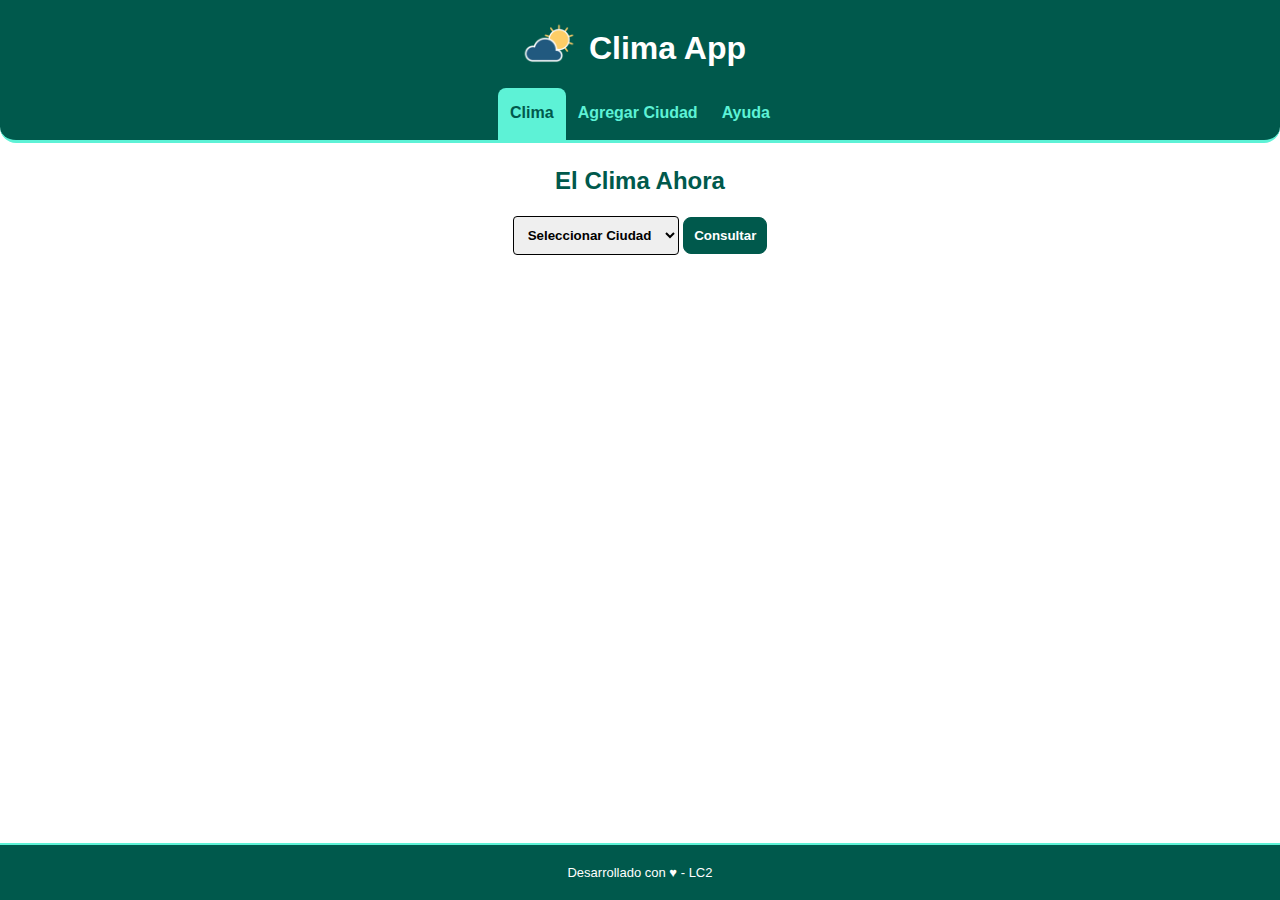
<file: index.html>
<!DOCTYPE html>
<html lang="es">

<head>
    <meta charset="UTF-8">
    <meta name="viewport" content="width=device-width, initial-scale=1.0">
    <title>Clima App</title>
    <!-- Estilos CSS -->
    <link rel="stylesheet" href="css/common.css">
    <link rel="stylesheet" href="css/pages/index.css">
    <script src="js/pages/index.js"></script>
    <script src="js/pages/add-city.js"></script>
    <link rel="icon" href="css/img/solynube.ico">
</head>

<body>
    <header>
        <div class="centrado" >
            <img id="iconoTitulo" src="css/img/solynube.ico">
            <h1>
                <span>Clima App</span>
            </h1>
        </div>
        
        <nav>
            <ul>
                <li class="current-page"><a href="#">Clima</a></li>
                <li><a href="add-city.html">Agregar Ciudad</a></li>
                <li><a href="help.html">Ayuda</a></li>
            </ul>
        </nav>
    </header>
    <!-- Contenido principal de la página -->
    <main>
        <h2>El Clima Ahora</h2>
            <section id="form-city-list">
                <form>
                    <select name="desplegableCiudades" id="desplegableCiudades">
                        <script>opcionesSelect();</script>
                        <option value="" disabled selected>Seleccionar Ciudad</option>
                        <!-- <option value="ROSARIO">Rosario</option> -->
                        <!-- <option value="RAFAELA">Rafaela</option> -->
                    </select>
                    <input type="button" id="botonColsultar" value="Consultar" onclick="llamarDatos()">
                </form>
            </section>
            <section id="section-weather-result">
                <div class="card" id="divcard">
                    
                </div>
            </section>
    </main>

    <footer>
        <p>
            Desarrollado con ♥ - LC2
        </p>
    </footer>
</body>

</html>
</file>
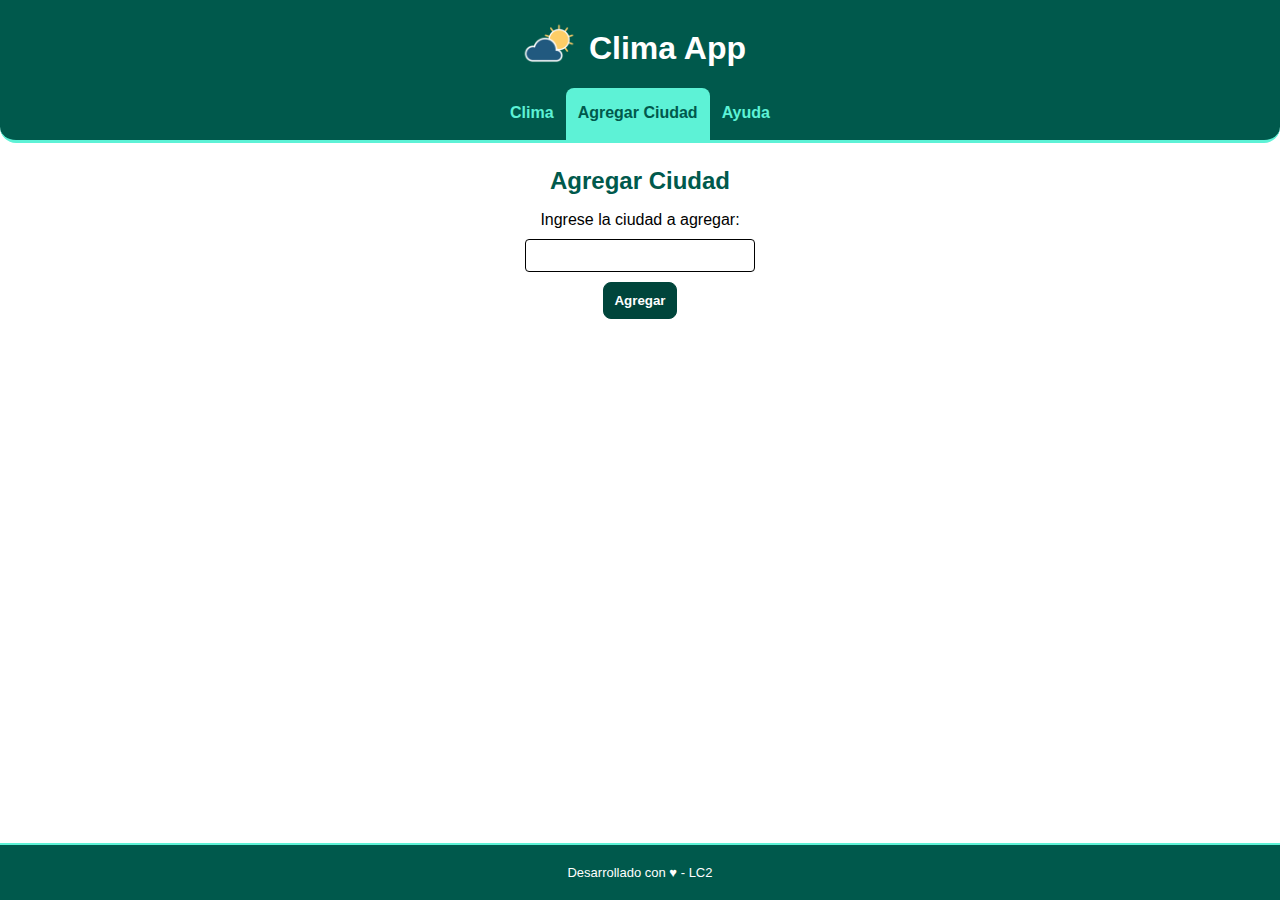
<file: add-city.html>
<!DOCTYPE html>
<html lang="es">

<head>
    <meta charset="UTF-8">
    <meta name="viewport" content="width=device-width, initial-scale=1.0">
    <title>Clima App</title>
    <!-- Estilos CSS -->
    <link rel="stylesheet" href="css/common.css">
    <link rel="stylesheet" href="css/pages/add-city.css">
    <link rel="icon" href="css/img/solynube.ico">
    <script src="js/pages/add-city.js"></script>
</head>

<body>
    <header>
        <div class="centrado" >
            <img id="iconoTitulo" src="css/img/solynube.ico">
            <h1>
                <span>Clima App</span>
            </h1>
        </div>
        
        <nav>
            <ul>
                <li><a href="index.html">Clima</a></li>
                <li class="current-page"><a href="#">Agregar Ciudad</a></li>
                <li><a href="help.html">Ayuda</a></li>
            </ul>
        </nav>
    </header>
    <!-- Contenido principal de la página -->
    <main>
        <h2>Agregar Ciudad</h2>
            <section>
                <form>
                    <label for="ingresarCiudad">Ingrese la ciudad a agregar:</label>
                    <input type="text" name="agregarCiudad" id="agregarCiudad">

                    <input type="button" value="Agregar" id="agregar" onclick="addNewCityToLocalStorage();">
                </form>
            </section>

            <div>
                <p class="mensajes" id="verde">Ciudad agregada con éxito</p>
                <p class="mensajes" id="rojo">Error. La ciudad ingresada no se encuentra en la API o se produjo un error al consultar</p>
                <p class="mensajes" id="amarillo">La ciudad Ingresada ya se encuentra almacenada</p>
            </div>
    </main>

    <footer>
        <p>
            Desarrollado con ♥ - LC2
        </p>
    </footer>

</body>

</html>
</file>
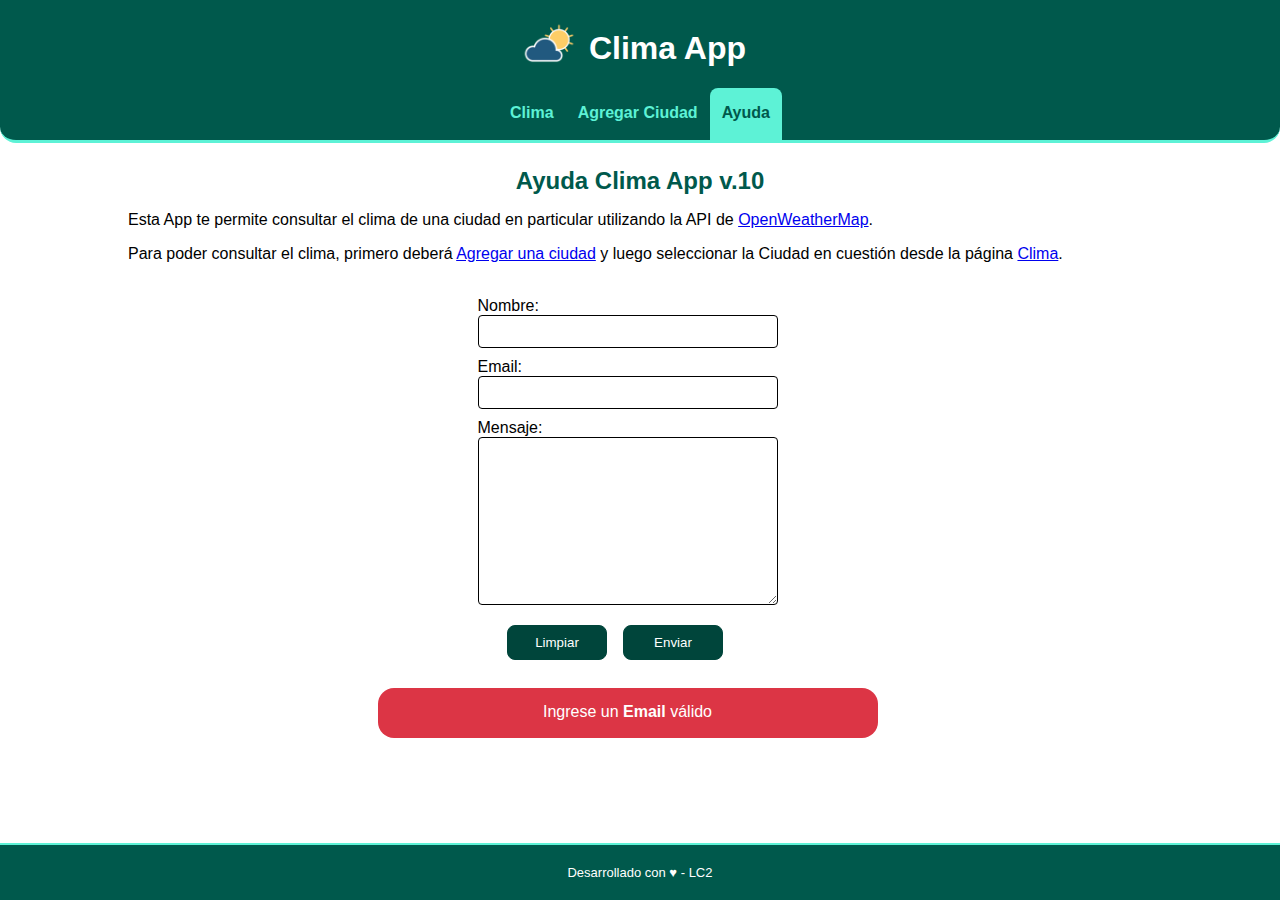
<file: help.html>
<!DOCTYPE html>
<html lang="es">

<head>
    <meta charset="UTF-8">
    <meta name="viewport" content="width=device-width, initial-scale=1.0">
    <title>Clima App</title>
    <!-- Estilos CSS -->
    <link rel="stylesheet" href="css/common.css">
    <link rel="stylesheet" href="css/pages/help.css">
    <link rel="icon" href="css/img/solynube.ico">
</head>

<body>
    <header>
        <div class="centrado" >
            <img id="iconoTitulo" src="css/img/solynube.ico">
            <h1>
                <span>Clima App</span>
            </h1>
        </div>
        
        <nav>
            <ul> 
                <li><a href="index.html">Clima</a></li>
                <li><a href="add-city.html">Agregar Ciudad</a></li>
                <li class="current-page"><a href="#">Ayuda</a></li>
            </ul>
        </nav>
    </header>
    <!-- Contenido principal de la página -->
    <main>
        <h2>Ayuda Clima App v.10</h2>
        <p>Esta App te permite consultar el clima de una ciudad en particular utilizando la API de <a href="https://openweathermap.org/api" target="_blank">OpenWeatherMap</a>.</p>
        <p>Para poder consultar el clima, primero deberá <a href="add-city.html">Agregar una ciudad</a> y luego seleccionar la Ciudad en cuestión desde la página <a href="index.html">Clima</a>.</p>
            <section>
                <div class="centrado">
                    <form>
                        <label for="Nombre">Nombre:</label>
                        <input type="text" name="nombre" id="nombre" class="inputForm">
                        
                        <label for="Email">Email:</label>
                        <input type="email" name="email" id="email" class="inputForm">
                        
                        <label for="Mensajeusuario">Mensaje:</label>
                        <textarea name="mensaje" rows="10" cols="30" class="inputForm"></textarea>
                        
                        <br>
                        
                        <div class="centrado">
                            <input type="button" value="Limpiar" class="botonHelp">
                            <input type="submit" value="Enviar" class="botonHelp">
                        </div>
                    </form>
                </div>
            
            </section>

            <div class="centrado">
                <p id="mensajeEmailInvalido">Ingrese un <b>Email</b> válido</p>
            </div>

    </main>

    <footer>
        <p>
            Desarrollado con ♥ - LC2
        </p>
    </footer>
</body>

</html>
</file>
<file: css/common.css>
* {
    box-sizing: border-box;
    margin: 0;
    padding: 0;
    font-family: 'Lucida Sans', 'Lucida Sans Regular', 'Lucida Grande', 'Lucida Sans Unicode', Geneva, Verdana, sans-serif;

}

:root {
    /* Declaro variables CSS con colores principales */
    --color-theme: #00594c;
    --color-active: #5df2d6;
    --color-back-active: #04957d;
    --color-gradient: linear-gradient(to right, var(--color-theme), var(--color-back-active));
}

body {
    height: 100%;
    width: 100%;
}

ul {
    list-style: none;
    padding: 0;
    margin: 0;
}

button,
a {
    user-select: none;
    -webkit-user-select: none;
}

header {
    position: fixed;
    top: 0;
    width: 100%;
    background: var(--color-theme);
    border-bottom: 3px solid #5df2d6;
    border-radius: 0px 0px 16px 16px;
}

#iconoTitulo {
    width: 60px;
    height: auto;
    margin: 10px;
}

.centrado {
    display: flex;
    justify-content: center;
    margin-right: 25px;
    padding-top: 8px;
    align-items: center;
}

nav>ul {
    display: flex;
    justify-content: space-between;
    justify-content: center;
}

nav li {
    flex: 0 0 auto;
}

nav li a {
    display: block;
    padding: 16px 12px;
    text-align: center;
    text-decoration: none;
    font-size: 1em;
    font-weight: bold;
    color: var(--color-active);
}

nav li.current-page a {
    color: var(--color-theme);
    background-color: var(--color-active);
    pointer-events: none;
    border-radius: 8px 8px 0px 0px;
    border-bottom: 2px solid #5df2d6;
}

main {
    margin-top: 120px;
    overflow: auto;
    padding: 16px;
    padding-bottom: 60px;
    height: calc(100% - 120px);
}

h1 {
    text-align: center;
    margin: 0;
    color: white;
}

h1>img {
    width: 70px;
    vertical-align: middle;
}

h2 {
    color: var(--color-theme);
    margin: 16px 0;
    text-align: center;
    padding-top: 15px;
}

h3 {
    color: var(--color-theme);
    margin: 8px 0;
}

main section {
    display: flex;
    justify-content: space-around;
}

footer {
    position: fixed;
    bottom: 0px;
    background: var(--color-theme);
    width: 100%;
    text-align: center;
    padding-top: 10px;
    padding-bottom: 10px;
    border-color: #5df2d6;
    border-style: solid;
    border-width: 2px 0px 0px 0px;

}

footer p {
    font-size: small;
    color: white;
}

main p {
    margin-bottom: 16px;
}

/* Media Query: Estilos a aplicar sólo en pantallas mayores a 400px */
@media (min-width: 400px) {
    main {
        padding-left: 10%;
        padding-right: 10%;
    }

    footer {
        padding-top: 20px;
        padding-bottom: 20px;
    }
}
</file>
<file: css/pages/index.css>
* {
    box-sizing: border-box;
    margin: 0;
    padding: 0;
    font-family: 'Lucida Sans', 'Lucida Sans Regular', 'Lucida Grande', 'Lucida Sans Unicode', Geneva, Verdana, sans-serif;

}

#desplegableCiudades {
    border-color: black;
    border-width: 1px;
    border-radius: 4px;
    border-style: solid;
    padding: 10px;
    margin-top: 5px;
    font-weight: bold;
}

#botonColsultar {
    color: white;
    font-weight: bold;
    background-color: #00594c;
    border-color: #00594c;
    border-width: 1px;
    border-radius: 8px;
    border-style: solid;
    padding: 10px;
    margin-top: 5px;
}

.card {
    margin: 25px 0;
    border-radius: 15px;
    box-shadow: 1.5px 0px 3px 3px rgba(0, 0, 0, 0.3);
    text-align: center;
    padding: 1px 10px 1px 10px;
    max-height: 350px;
    display: none;
}
</file>
<file: css/pages/add-city.css>
form label {
    display: flex;
    justify-content: center;
}

form input {
    display: flex;
    justify-content: center;
    margin: 0 auto;
    margin-top: 10px;
}

#agregarCiudad {
    width: 230px;
    border-radius: 4px;
    padding: 8px;
    border-color: black;
    border-width: 1px;
    border-style: solid;
}

#agregar {
    background-color: #00453b;
    color: white;
    font-weight: bold;
    border-radius: 8px;
    border-color: #00453b;
    border-style: solid;
    border-width: 1px;
    padding: 10px;
    margin-top: 10px;
}

.mensajes {
    display: block;
    width: 500px;
    border-radius: 10px;
    margin: 30px auto;
    padding: 15px;
    color: white;
    text-align: center;
    font-size: 16px;
}

#rojo {
    background-color: #dc3545;
    display: none;
}

#amarillo {
    background-color: #ffc107;
    display: none;
}

#verde {
    background-color: #28a745;
    display: none;
}
</file>
<file: css/pages/help.css>
form label {
    display: block;
    margin-top: 10px;
}

form input {
    display: block;
    margin: 0 auto;
}

textarea{
    border-radius: 4px;
    padding: 8px;
    border-color: black;
    border-width: 1px;
    border-style: solid;
}

.inputForm {
    width: 300px;
    border-radius: 4px;
    padding: 8px;
    border-color: black;
    border-width: 1px;
    border-style: solid;
}

.botonHelp {
    display: inline;
    margin: 8px;
    width: 100px;
    height: 35px;
    color: white;
    background-color: #00453b;
    border-radius: 8px;
    border-color: #00453b;
    border-style: solid;
    border-width: 1px;
}

.centrado{
    display: flex;
    align-items: center;
    justify-content: center;
}


#mensajeEmailInvalido{
    width: 500px;
    height: 50px;
    border-radius: 16px;
    margin: 12px auto;
    padding: 15px;
    color: white;
    text-align: center;
    background-color: #dc3545;
}
</file>
